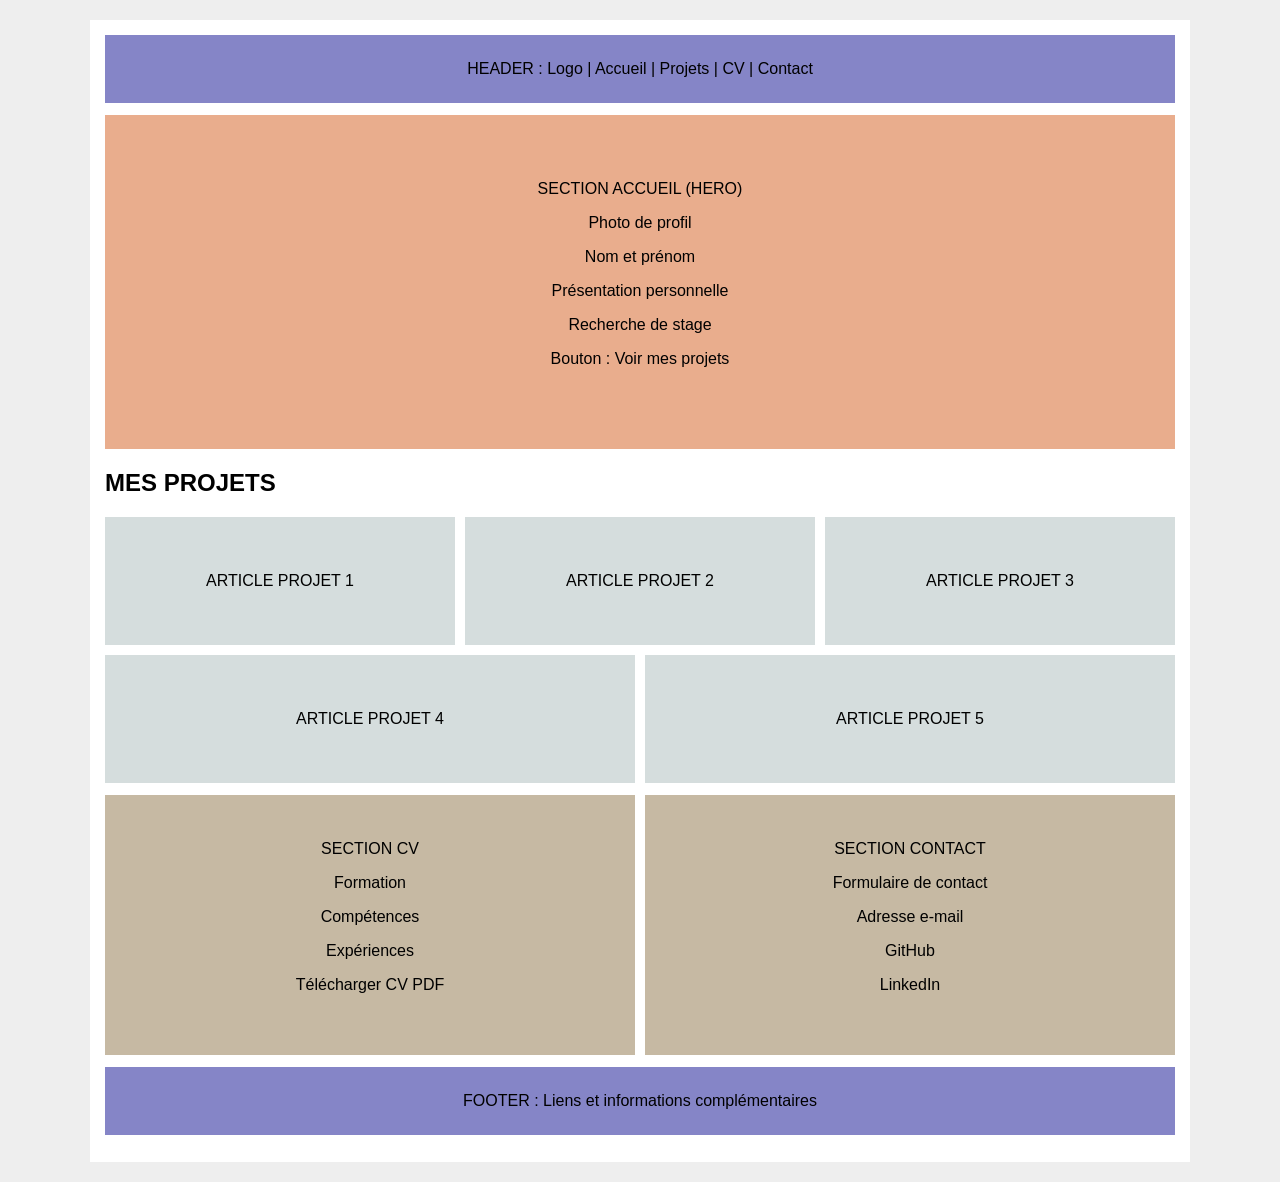
<file: maquette.html>
<!DOCTYPE html>
<html lang="fr">
<head>
    <meta charset="UTF-8">
    <meta name="viewport" content="width=device-width, initial-scale=1.0">
    <title>Maquette du Portfolio</title>
    <style>
        * {
            box-sizing: border-box;
        }

        body {
            font-family: Arial, sans-serif;
            margin: 0;
            padding: 20px;
            background: #eeeeee;
        }

        .maquette {
            max-width: 1100px;
            margin: auto;
            background: white;
            padding: 15px;
        }

        header, footer {
            background: #8585c7;
            padding: 25px;
            text-align: center;
            margin-bottom: 12px;
        }

        .accueil {
            background: #e9ad8d;
            padding: 65px 20px;
            text-align: center;
            margin-bottom: 12px;
        }

        .projets {
            display: flex;
            flex-wrap: wrap;
            gap: 10px;
            margin-bottom: 12px;
        }

        .projet {
            flex: 1 1 280px;
            background: #d5dddd;
            padding: 55px 10px;
            text-align: center;
        }

        .bas {
            display: flex;
            gap: 10px;
            margin-bottom: 12px;
        }

        .cv, .contact {
            flex: 1;
            background: #c6b9a3;
            padding: 45px 10px;
            text-align: center;
        }

        @media (max-width: 700px) {
            .projets, .bas {
                flex-direction: column;
            }
        }
    </style>
</head>
<body>
    <div class="maquette">
        <header>
            HEADER : Logo | Accueil | Projets | CV | Contact
        </header>

        <section class="accueil">
            SECTION ACCUEIL (HERO)
            <p>Photo de profil</p>
            <p>Nom et prénom</p>
            <p>Présentation personnelle</p>
            <p>Recherche de stage</p>
            <p>Bouton : Voir mes projets</p>
        </section>

        <h2>MES PROJETS</h2>

        <section class="projets">
            <article class="projet">ARTICLE PROJET 1</article>
            <article class="projet">ARTICLE PROJET 2</article>
            <article class="projet">ARTICLE PROJET 3</article>
            <article class="projet">ARTICLE PROJET 4</article>
            <article class="projet">ARTICLE PROJET 5</article>
        </section>

        <div class="bas">
            <section class="cv">
                SECTION CV
                <p>Formation</p>
                <p>Compétences</p>
                <p>Expériences</p>
                <p>Télécharger CV PDF</p>
            </section>

            <section class="contact">
                SECTION CONTACT
                <p>Formulaire de contact</p>
                <p>Adresse e-mail</p>
                <p>GitHub</p>
                <p>LinkedIn</p>
            </section>
        </div>

        <footer>
            FOOTER : Liens et informations complémentaires
        </footer>
    </div>
</body>
</html>
</file>
